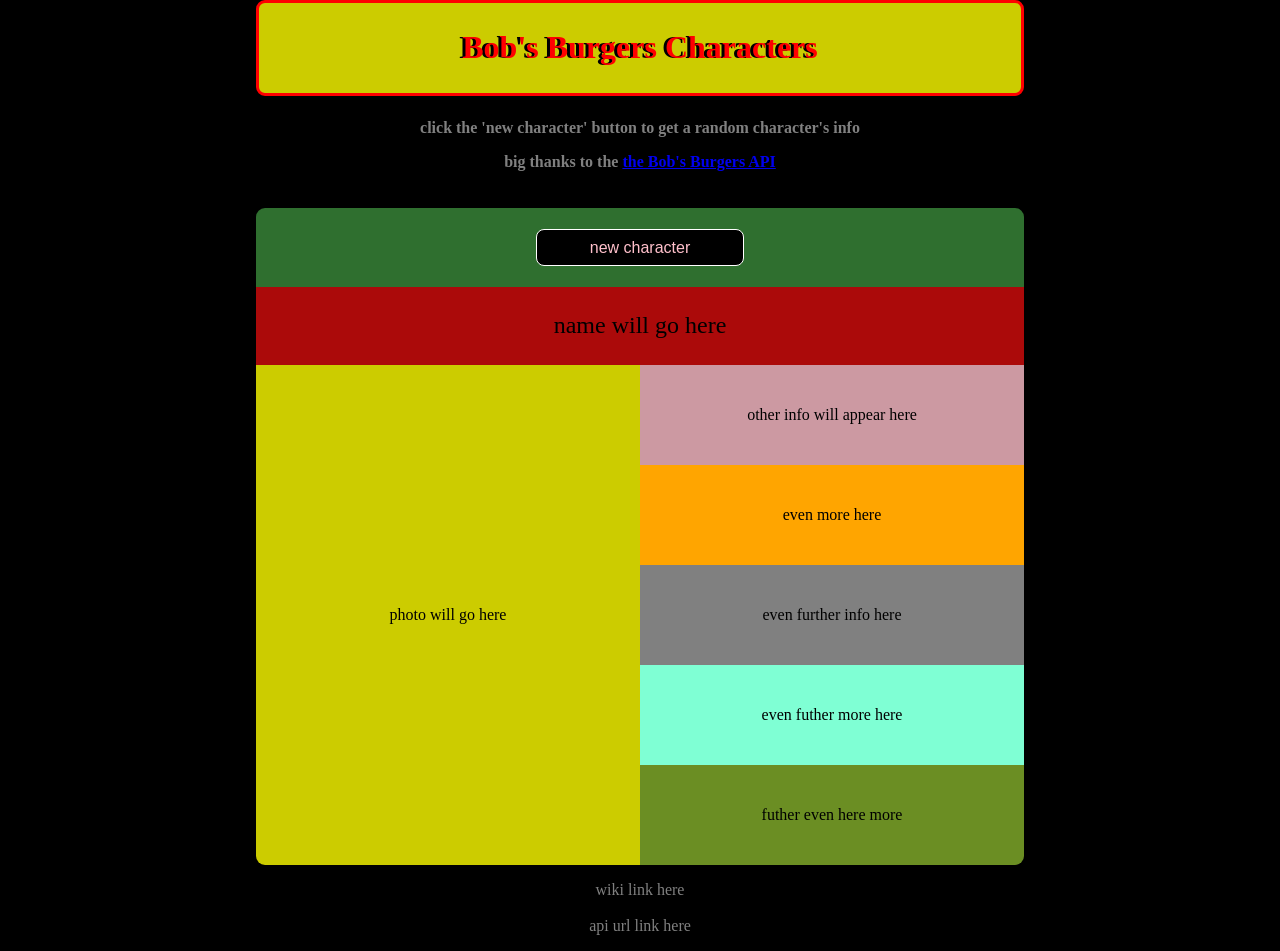
<file: index.html>
<!DOCTYPE html>
<html lang="en">

<head>
    <meta charset="UTF-8">
    <meta http-equiv="X-UA-Compatible" content="IE=edge">
    <meta name="viewport" content="width=device-width, initial-scale=1.0">
    <title>Bob's Burgers Random Character</title>
    <link rel="stylesheet" href="./bobsBurges.css" />
</head>

<body>
    <div id="container">
        <div id="frame">
            <div id="title">
                <h1>Bob's Burgers Characters</h1>
            </div>

            <div id="subtitle">
                <h4>
                    click the 'new character' button to get a random character's info
                    <p>big thanks to the <a href="https://www.bobsburgersapi.com/" target="_blank">the Bob's Burgers API</a></p>
                </h4>
            </div>

            <div id="buttonDiv">
                <button onclick="userAction()" id="newCharBtn">new character</button>
            </div>

            <div id="name">
                name will go here
            </div>

            <div id="halves">
                <div id="body1">
                    <div id="photoDiv">
                        <img id="photo"> 
                        <p id="photoText">
                            photo will go here
                        </p>
                    </div>
                </div>

                <div id="body2">
                    <p id="otherInfo">
                        other info will appear here
                    </p>

                    <p id="otherInfo2">
                        even more here
                    </p>

                    <p id="otherInfo3">
                        even further info here 
                    </p>

                    <p id="otherInfo4">
                        even futher more here
                    </p>

                    <p id="otherInfo5">
                        futher even here more
                    </p>
                </div>
            </div>

            <div class="wiki">
                <a id="wikiDiv" target="_blank">
                    wiki link here
                </a>
            </div>

            <br/>

            <div id="urlDiv">
                <a id="urlLink" target="_blank">
                    api url link here
                </a>
            </div>
        </div>
    </div>
    <script src="./bobsBurgers.js"></script>
</body>

</html>
</file>
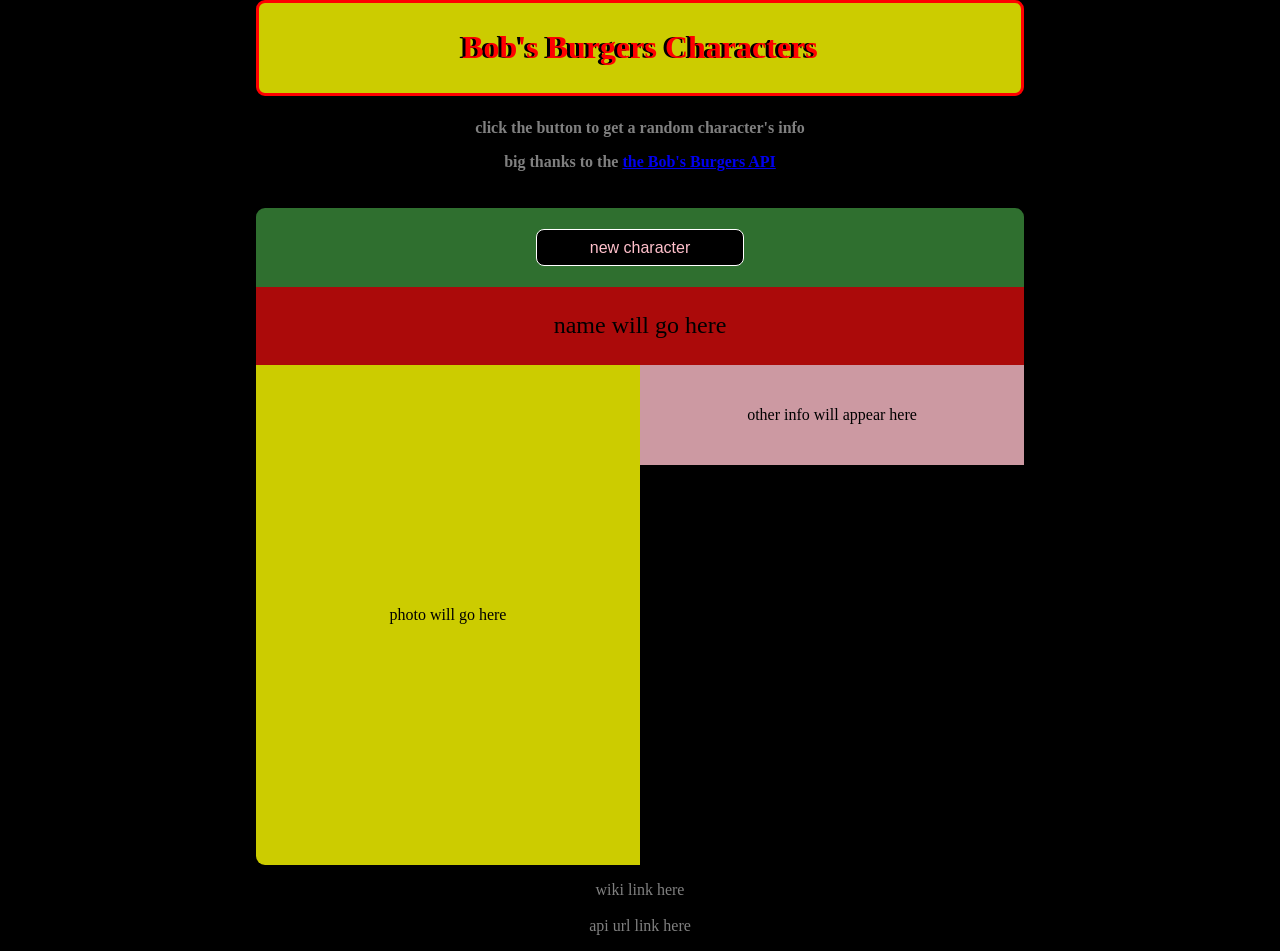
<file: bobsBurgers.html>
<!DOCTYPE html>
<html lang="en">

<head>
    <meta charset="UTF-8">
    <meta http-equiv="X-UA-Compatible" content="IE=edge">
    <meta name="viewport" content="width=device-width, initial-scale=1.0">
    <title>Bob's Burgers Random Character</title>
    <link rel="stylesheet" href="./bobsBurges.css" />
</head>

<body>
    <div id="container">
        <div id="frame">
            <div id="title">
                <h1>Bob's Burgers Characters</h1>
            </div>
            <div id="subtitle">
                <h4>
                    click the button to get a random character's info
                    <p>big thanks to the <a href="https://www.bobsburgersapi.com/" target="_blank">the Bob's Burgers API</a></p>
                </h4>
                
            </div>
            <div id="buttonDiv">
                <button onclick="userAction()" id="newCharBtn">new character</button>
            </div>

            <div id="name">
                name will go here
            </div>
            <div id="halves">
                <div id="body1">
                    <div id="photoDiv">
                        <img id="photo"> 
                        <p id="photoText">
                            photo will go here
                        </p>
                    </div>
                </div>
                <div id="body2">
                    <p id="otherInfo">
                        other info will appear here
                    </p>
                </div>
            </div>
            <div class="wiki">
                <a id="wikiDiv" target="_blank">
                    wiki link here
                </a>
            </div>
            <br/>
            <div id="urlDiv">
                <a id="urlLink" target="_blank">
                    api url link here
                </a>
            </div>
        </div>
    </div>
    <script src="./bobsBurgers.js"></script>
</body>

</html>
</file>
<file: bobsBurges.css>
body {
    background-color: black;
    color: white;
    margin: auto;
    display: flex;
}

#container {
    height: 100vh;
    /* display: flex; */
    margin: auto;
}

#frame {
    height: 99vh;
    margin: auto 0;
    width: 50vw;
    color: black;
}

#title {
    background-color: rgb(255, 255, 0, .8);
    border: solid red 3px;
    text-shadow: -3px 0px black;
    color: red;
    padding: 5px;
    margin-bottom: 2px;
    border-top-left-radius: 9px;
    border-radius: 9px;
}

#subtitle {
    justify-content:center;
    align-items: center;
    align-content: center;
    min-height: 1em;
    background-image: url() ;
    color: gray;
}

#title, #subtitle, #buttonDiv, #name, #photoDiv, #otherInfo, #otherInfo2, #otherInfo3, #otherInfo4, #otherInfo5, .wiki, #urlDiv {
    justify-content: center;
    display: flex;
    align-items: center;

    text-align: center;
    margin: auto;
    /* display: flex; */
    /* padding: .5em; */
}

#title {
    margin-bottom: 2px;
}

#buttonDiv {
    background-color: rgb(59, 139, 59, .8);
    padding: .3em;
    border-top-left-radius: 9px;
    border-top-right-radius: 9px;
}

#newCharBtn {
    background-color: rgb(0, 0, 0);
    border: solid 1px white;
    border-radius: .5em;
    font-size: 1em;
    padding: .25em;
    width: 13em;
    height: 2.3em;
    margin: 1em;
    color: pink;
}

#newCharBtn:hover {
    background-color: rgb(110, 109, 109);
    cursor: pointer;
}

#newCharBtn:active{
    background-color: rgb(198, 195, 195);
    cursor: pointer;
}

#name {
    background-color: rgb(214, 13, 13, .8);
    min-height: 2em;
    font-size: 1.5em;
    max-height: 2.5em;
    padding: 15px;
}

#name {
    padding-left: 15px;
    padding-right: 15px;
}

#halves {
    display: flex;
    /* min-height: 4em; */
    /* min-height: 100%; */
}

#body1, #body2 {
    width: 49.999vw;
    height: 500px;
}

#photoDiv {
    background-color: rgb(255, 255, 0, .8);
    min-height: 100%;
    /* min-height: 100%; */
    height: 300px;
    border-bottom-left-radius: 9px;
}

img {
    border-radius: 1em;
    /* max-height: 375px; */
    /* min-height: 375px; */
    height: 100px;
}

#photoText {
    border: none;
}

#otherInfo, #otherInfo2, #otherInfo3, #otherInfo4, #otherInfo5 {
    min-height: 19.99999%;
    max-height: 20%;
}

#otherInfo {
    background-color: rgb(255, 192, 203, .8);
}

#otherInfo2 {
    background-color: orange;
}

#otherInfo3 {
    background-color: grey;
}

#otherInfo4 {
    background-color: aquamarine;
}

#otherInfo5{
    background-color: olivedrab;
    border-bottom-right-radius: 9px;
}

#wikiDiv, #urlLink {
    color: gray;
}

.wiki {
    padding-top: 1em;
}

#urlLink {
    padding-bottom: 1em;
}

.wiki, #urlLink {
    border-left: 1px, blue;
}

#wikiDiv:hover, #urlLink:hover {
    color: rgb(42, 41, 41);
    cursor: pointer;
}

#wikiDiv:active, #urlLink:active {
    color:red;
    cursor: pointer;
}

@media (min-width: 2px){
    #frame{width: 94vw};
}

@media (min-width: 650px){
    #frame{width: 60vw}
}
</file>
